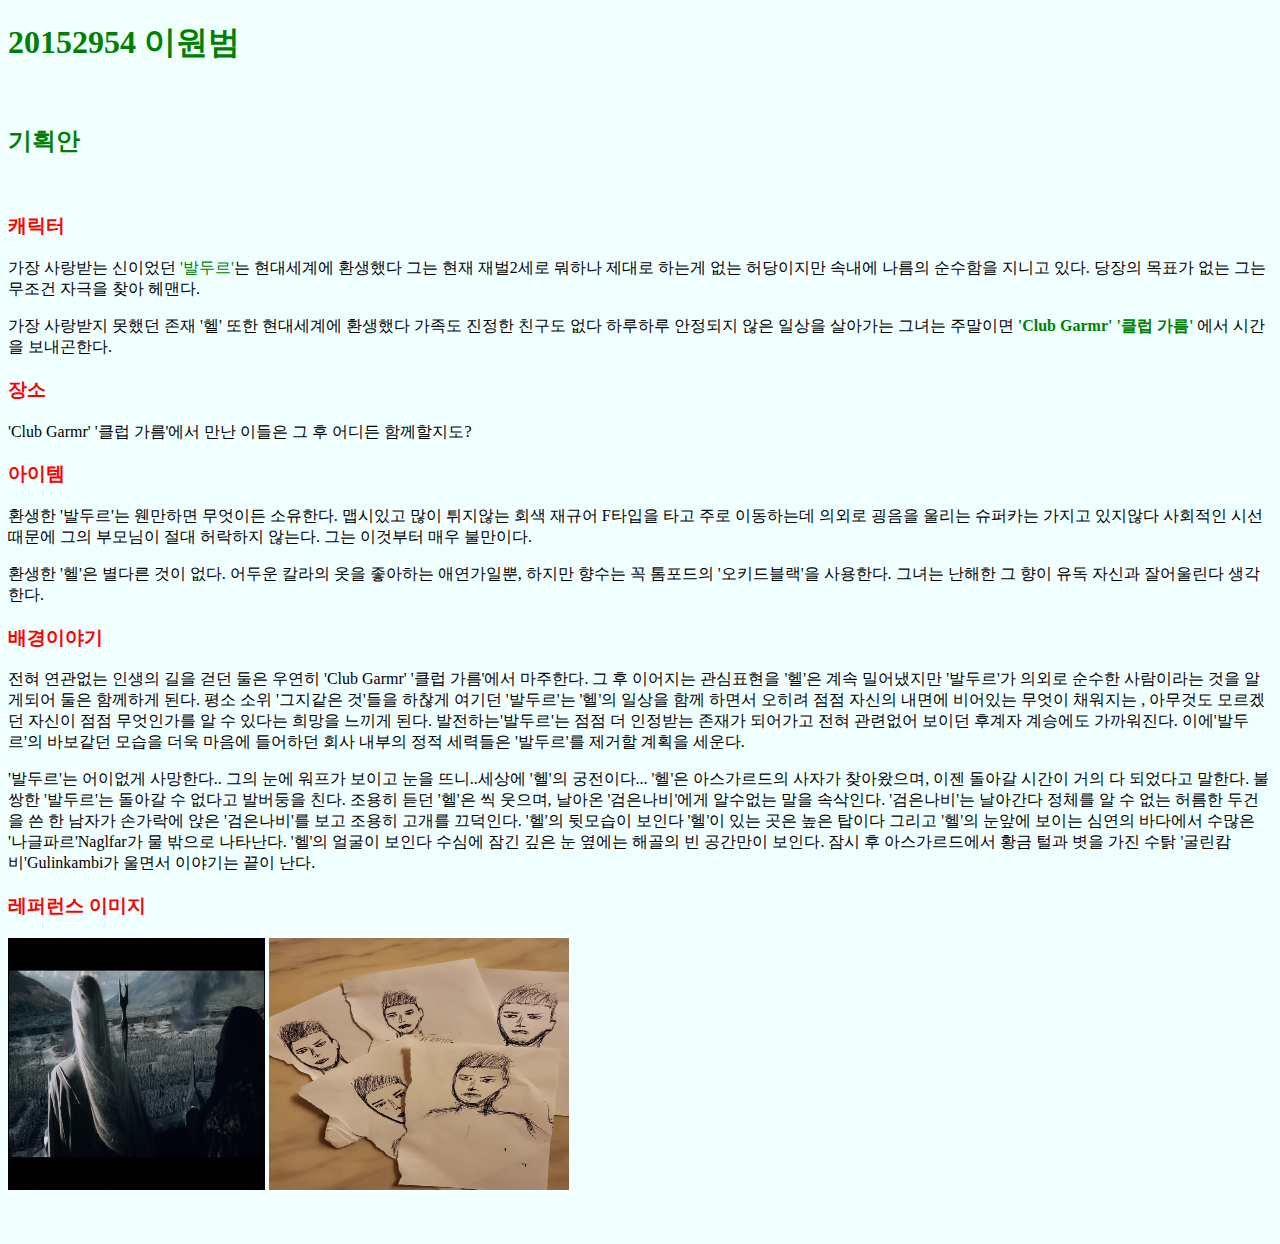
<file: index.html>
<!doctype html>
<html>
	<head>
	<link rel="stylesheet" type="text/css" href="style.css" />
	</head>
	
<body>
<h1>20152954 이원범</h1>
<br>
	<h2>기획안</h2>
	<br>
<h3>캐릭터</h3>
	<p>가장 사랑받는 신이었던 <span>'발두르'</span>는 현대세계에 환생했다 그는 현재 재벌2세로 뭐하나 제대로 하는게 없는 허당이지만 속내에 나름의 순수함을 지니고 있다. 당장의 목표가 없는 그는 무조건 자극을 찾아 헤맨다.</p>

	
	
<p>가장 사랑받지 못했던 존재 '헬' 또한 현대세계에 환생했다 가족도 진정한 친구도 없다 하루하루 안정되지 않은 일상을 살아가는 그녀는 주말이면 <b>'Club Garmr'</b> <b>'클럽 가름'</b> 에서 시간을 보내곤한다.</p>
<h3>장소</h3>
	
<p>'Club Garmr' '클럽 가름'에서 만난 이들은 그 후 어디든 함께할지도?</p>
<h3>아이템</h3>
	
<p>환생한 '발두르'는 웬만하면 무엇이든 소유한다. 맵시있고 많이 튀지않는 회색 재규어 F타입을 타고 주로 이동하는데 의외로 굉음을 울리는 슈퍼카는 가지고 있지않다 사회적인 시선 때문에 그의 부모님이 절대 허락하지 않는다. 그는 이것부터 매우 불만이다. </p>
<p>환생한 '헬'은 별다른 것이 없다. 어두운 칼라의 옷을 좋아하는 애연가일뿐, 하지만 향수는 꼭 톰포드의 '오키드블랙'을 사용한다. 그녀는 난해한 그 향이 유독 자신과 잘어울린다 생각한다.</p>
<h3>배경이야기</h3>
<p>전혀 연관없는 인생의 길을 걷던 둘은 우연히 'Club Garmr' '클럽 가름'에서 마주한다. 그 후 이어지는 관심표현을 '헬'은 계속 밀어냈지만 '발두르'가 의외로 순수한 사람이라는 것을 알게되어 둘은 함께하게 된다. 평소 소위 '그지같은 것'들을 하찮게 여기던 '발두르'는 '헬'의 일상을 함께 하면서 오히려 점점 자신의 내면에 비어있는 무엇이 채워지는 , 아무것도 모르겠던 자신이 점점 무엇인가를 알 수 있다는 희망을 느끼게 된다. 발전하는'발두르'는 점점 더 인정받는 존재가 되어가고 전혀 관련없어 보이던 후계자 계승에도 가까워진다. 이에'발두르'의 바보같던 모습을 더욱 마음에 들어하던 회사 내부의 정적 세력들은 '발두르'를 제거할 계획을 세운다. </p>
<p>'발두르'는 어이없게 사망한다.. 그의 눈에 워프가 보이고 눈을 뜨니..세상에 '헬'의 궁전이다... '헬'은 아스가르드의 사자가 찾아왔으며, 이젠 돌아갈 시간이 거의 다 되었다고 말한다. 불쌍한 '발두르'는 돌아갈 수 없다고 발버둥을 친다. 조용히 듣던 '헬'은 씩 웃으며, 날아온 '검은나비'에게 알수없는 말을 속삭인다. '검은나비'는 날아간다 정체를 알 수 없는 허름한 두건을 쓴 한 남자가 손가락에 앉은 '검은나비'를 보고 조용히 고개를 끄덕인다. '헬'의 뒷모습이 보인다 '헬'이 있는 곳은 높은 탑이다 그리고 '헬'의 눈앞에 보이는 심연의 바다에서 수많은 '나글파르'Naglfar가 물 밖으로 나타난다. '헬'의 얼굴이 보인다 수심에 잠긴 깊은 눈 옆에는 해골의 빈 공간만이 보인다. 잠시 후 아스가르드에서 황금 털과 볏을 가진 수탉 '굴린캄비'Gulinkambi가 울면서 이야기는 끝이 난다.</p>
<h3>레퍼런스 이미지</h3>
	<img src="img/사루만.jpg" width="257" height="252">
<img src="img/v1.jpg" width="300" height="252">
	
<p>&nbsp;</p>

</body>
</html>
</file>
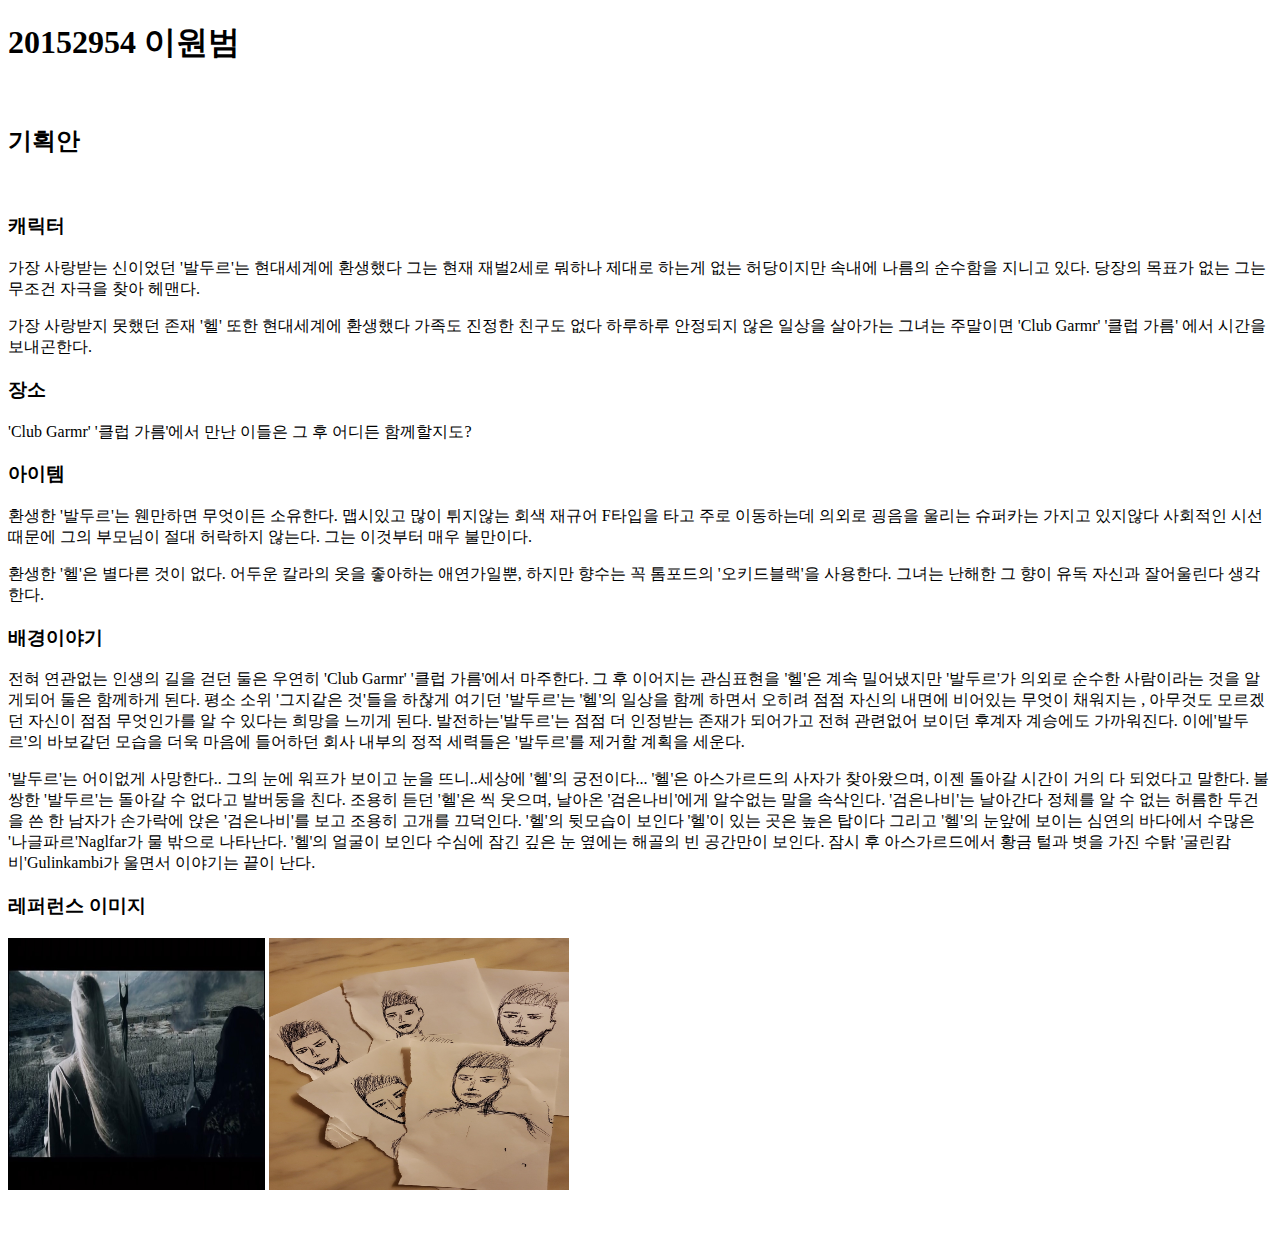
<file: index.html.html>
<!doctype html>
<html>
	<head></head>
	
<body>
<h1>20152954 이원범</h1>
<br>
	<h2>기획안</h2>
	<br>
<h3>캐릭터</h3>
	<p>가장 사랑받는 신이었던 '발두르'는 현대세계에 환생했다 그는 현재 재벌2세로 뭐하나 제대로 하는게 없는 허당이지만 속내에 나름의 순수함을 지니고 있다. 당장의 목표가 없는 그는 무조건 자극을 찾아 헤맨다.</p>
	
	
	
<p>가장 사랑받지 못했던 존재 '헬' 또한 현대세계에 환생했다 가족도 진정한 친구도 없다 하루하루 안정되지 않은 일상을 살아가는 그녀는 주말이면 'Club Garmr' '클럽 가름' 에서 시간을 보내곤한다.</p>
<h3>장소</h3>
	
<p>'Club Garmr' '클럽 가름'에서 만난 이들은 그 후 어디든 함께할지도?</p>
<h3>아이템</h3>
	
<p>환생한 '발두르'는 웬만하면 무엇이든 소유한다. 맵시있고 많이 튀지않는 회색 재규어 F타입을 타고 주로 이동하는데 의외로 굉음을 울리는 슈퍼카는 가지고 있지않다 사회적인 시선 때문에 그의 부모님이 절대 허락하지 않는다. 그는 이것부터 매우 불만이다. </p>
<p>환생한 '헬'은 별다른 것이 없다. 어두운 칼라의 옷을 좋아하는 애연가일뿐, 하지만 향수는 꼭 톰포드의 '오키드블랙'을 사용한다. 그녀는 난해한 그 향이 유독 자신과 잘어울린다 생각한다.</p>
<h3>배경이야기</h3>
<p>전혀 연관없는 인생의 길을 걷던 둘은 우연히 'Club Garmr' '클럽 가름'에서 마주한다. 그 후 이어지는 관심표현을 '헬'은 계속 밀어냈지만 '발두르'가 의외로 순수한 사람이라는 것을 알게되어 둘은 함께하게 된다. 평소 소위 '그지같은 것'들을 하찮게 여기던 '발두르'는 '헬'의 일상을 함께 하면서 오히려 점점 자신의 내면에 비어있는 무엇이 채워지는 , 아무것도 모르겠던 자신이 점점 무엇인가를 알 수 있다는 희망을 느끼게 된다. 발전하는'발두르'는 점점 더 인정받는 존재가 되어가고 전혀 관련없어 보이던 후계자 계승에도 가까워진다. 이에'발두르'의 바보같던 모습을 더욱 마음에 들어하던 회사 내부의 정적 세력들은 '발두르'를 제거할 계획을 세운다. </p>
<p>'발두르'는 어이없게 사망한다.. 그의 눈에 워프가 보이고 눈을 뜨니..세상에 '헬'의 궁전이다... '헬'은 아스가르드의 사자가 찾아왔으며, 이젠 돌아갈 시간이 거의 다 되었다고 말한다. 불쌍한 '발두르'는 돌아갈 수 없다고 발버둥을 친다. 조용히 듣던 '헬'은 씩 웃으며, 날아온 '검은나비'에게 알수없는 말을 속삭인다. '검은나비'는 날아간다 정체를 알 수 없는 허름한 두건을 쓴 한 남자가 손가락에 앉은 '검은나비'를 보고 조용히 고개를 끄덕인다. '헬'의 뒷모습이 보인다 '헬'이 있는 곳은 높은 탑이다 그리고 '헬'의 눈앞에 보이는 심연의 바다에서 수많은 '나글파르'Naglfar가 물 밖으로 나타난다. '헬'의 얼굴이 보인다 수심에 잠긴 깊은 눈 옆에는 해골의 빈 공간만이 보인다. 잠시 후 아스가르드에서 황금 털과 볏을 가진 수탉 '굴린캄비'Gulinkambi가 울면서 이야기는 끝이 난다.</p>
<h3>레퍼런스 이미지</h3>
	<img src="img/사루만.jpg" width="257" height="252">
<img src="img/v1.jpg" width="300" height="252">
	
<p>&nbsp;</p>

</body>
</html>
</file>
<file: style.css>
@charset "utf-8";
/* CSS Document */

body{background-color: azure;}
	
*{color: green;}
p {color: black;}
h3 {color: red;}
</file>
